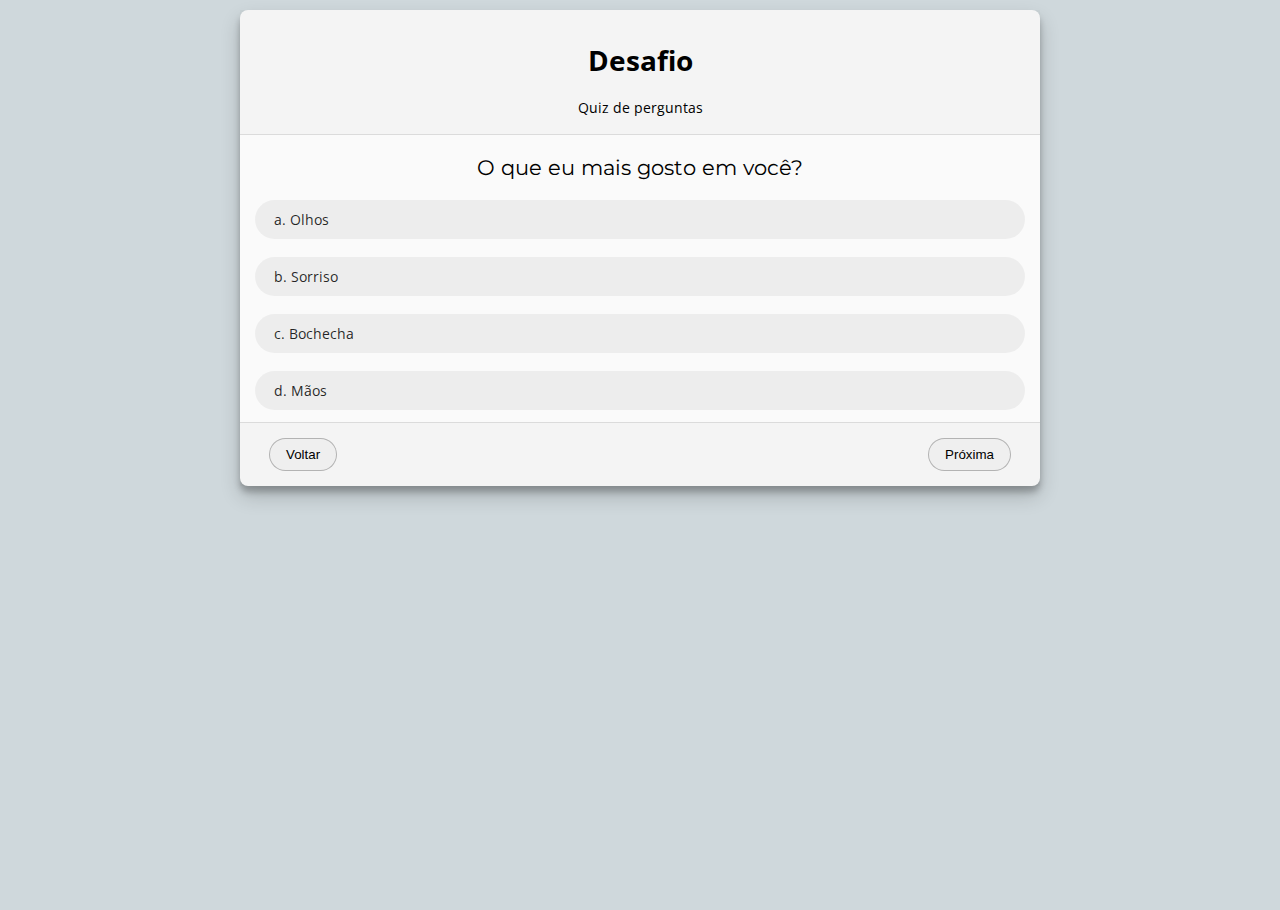
<file: quiz/index.html>
<!DOCTYPE html>
<html lang="en">
<head>
    <meta charset="UTF-8">
    <meta http-equiv="X-UA-Compatible" content="IE=edge">
    <meta name="viewport" content="width=device-width, initial-scale=1.0">
    <link rel="stylesheet" href="styles.css">
    <title>Quiz - Desafio 15</title>
</head>
<body>
    <main>
        <header class="quiz-header">
            <h1>Desafio</h1>
            <p>Quiz de perguntas</p>
        </header>
        <section class="question">
            <header>
                <h2 id="question-statement"></h2>
            </header>

            <ol type="a" id="question-responses">
            </ol>

            <footer>
                <button class="question-prev">
                    Voltar
                </button>
                <button class="question-next">
                    Próxima
                </button>
            </footer>
        </section>
        <section class="results">
            <h2>Resultados</h2>

            <p>Você acertou <span id="correctPercent"></span>% das questões e errou <span id="incorrectPercent"></span>% das questões.</p>

            <div id="congratulations">
                <p>Uhuuuuuul, juro que estou comemorando por dentro!!!!</p>

                <p>
                    Uffa, 15 perguntas. Chegamos ao fim da primeira fase. Vamos seguir logo para a próxima? Sabe que eu sou ansiosa nível hard hehe. Será no endereço abaixo:
                    <address>
                        Jardim Botânico - Av. Miguel Estéfano, 3031 - Vila Água Funda, São Paulo - SP, 04301-902
                    </address>
                </p>
            
                <p>Vamos apenas combinar dia e horário, ok?</p>
                <p>Um grande beijo!!</p>

                <iframe src="https://www.google.com/maps/embed?pb=!1m18!1m12!1m3!1d3654.983967816622!2d-46.6251290850207!3d-23.640745184643542!2m3!1f0!2f0!3f0!3m2!1i1024!2i768!4f13.1!3m3!1m2!1s0x94ce5b1f2e0fdfaf%3A0x95e9a4c9ac739a1f!2sAv.%20Miguel%20Est%C3%A9fno%2C%203031%20-%20Vila%20da%20Sa%C3%BAde%2C%20S%C3%A3o%20Paulo%20-%20SP%2C%2004301-902!5e0!3m2!1spt-BR!2sbr!4v1643247886628!5m2!1spt-BR!2sbr" width="600" height="450" style="border:0;" allowfullscreen="" loading="lazy"></iframe>
            </div>

            <div id="fails">
                <p>Puxa...que pena, você não atingiu a porcentagem necessária, mínimo 75%, para seguir para a segunda fase. Mas não se preocupe, isso significa que eu preciso falar mais hehe. Façamos o seguinte, vou te falar tudo que precisar saber, e voltamos aqui... tudo bem?</p>
                <p>Um grande beijo.</p>
            </div>
        </section>
    </main>

    <script src="quiz.js"></script>   
</body>
</html>
</file>
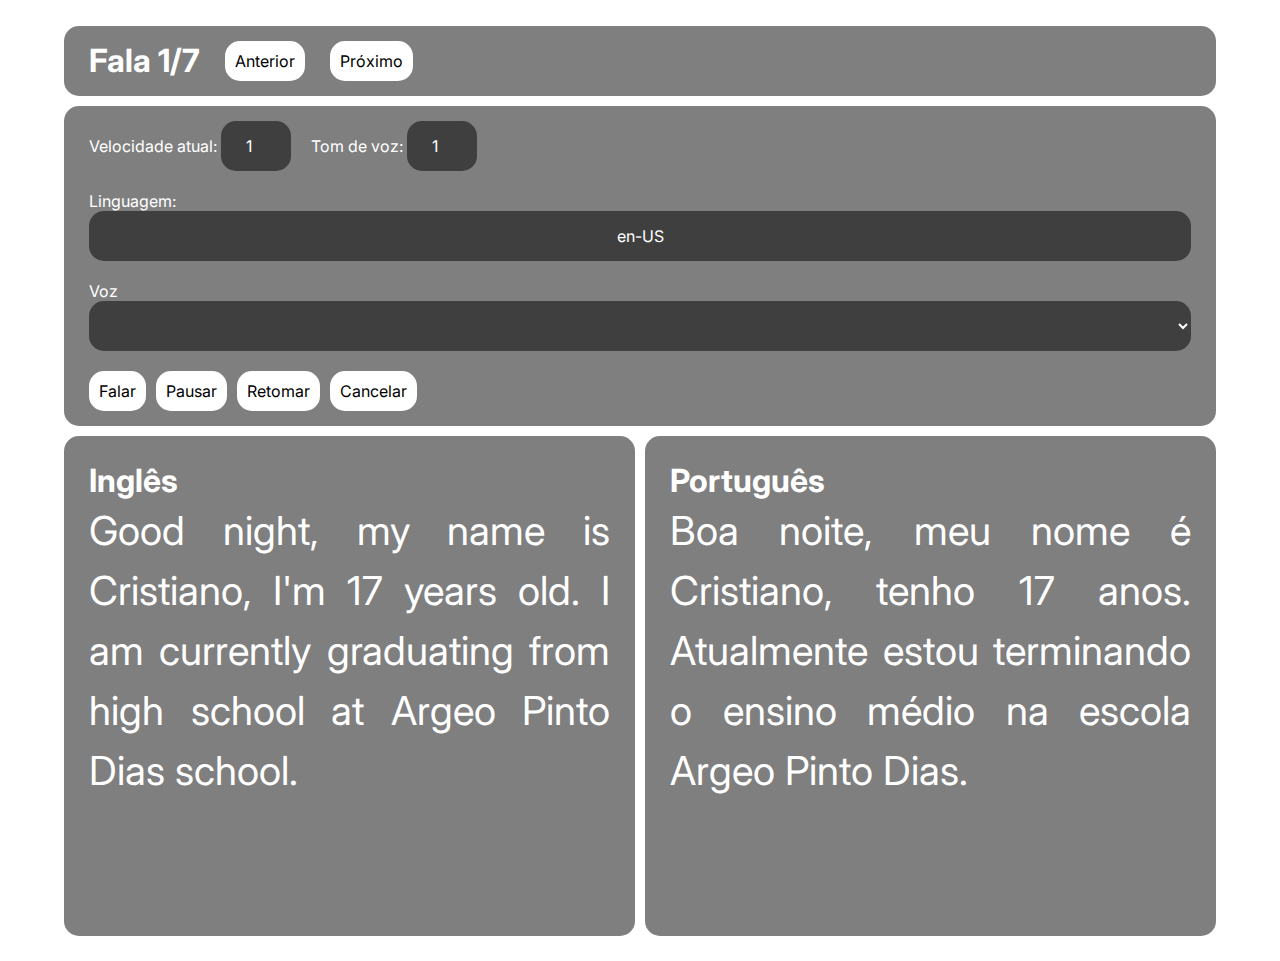
<file: english.html>
<!DOCTYPE html>
<html lang="pt-br">
<head>
    <meta charset="UTF-8">
    <meta http-equiv="X-UA-Compatible" content="IE=edge">
    <meta name="viewport" content="width=device-width, initial-scale=1.0">
    <title>americano</title>
 
    <link rel="preconnect" href="https://fonts.googleapis.com">
    <link rel="preconnect" href="https://fonts.gstatic.com" crossorigin>
    <link href="https://fonts.googleapis.com/css2?family=Inter&display=swap" rel="stylesheet">
    
    <style>
        * {
            margin: 0;
            padding: 0;
            box-sizing: border-box;
        }

        :root {
            --border-radius: 15px;
        }
 
        body {
            font-family: Inter, sans-serif;
            color: #fff;
            background-image: url(https://i.ytimg.com/vi/XzTCntGgNJU/maxresdefault.jpg);
            background-size: cover;
            background-repeat: no-repeat;
        }
 
        .app {
            padding: 2% 5%;
        }
 
        .speech {
            display: grid;

            grid-template-columns: repeat(2, 1fr);
            grid-template-areas: "header header" "controls controls" "target source";
            grid-gap: 10px;
        }

        .speech__header {
            padding: 15px 25px;
            
            background: rgba(0, 0, 0, 0.5);
            border-radius: var(--border-radius);

            grid-area: header;

            display: flex;
            align-items: center;
            flex-wrap: wrap;

            gap: 25px;
        }

        .speech__controls {
            padding: 15px 25px;
            
            background: rgba(0, 0, 0, 0.5);
            border-radius: var(--border-radius);

            grid-area: controls;
            display: flex;
            flex-wrap: wrap;
            gap: 20px;
            flex-direction: column;
        }

        .speech__actions {
            display: flex;
            flex-wrap: wrap;
            gap: 10px;
        }

        .btn {
            font: inherit;
            padding: 10px;
            color: #000;
            background-color: #fff;
            border: none;
            border-radius: var(--border-radius);
            cursor: pointer;
        }

        #current-rate,
        #current-pitch,
        #current-voice,
        #current-lang {
            background-color: rgba(0, 0, 0, 0.5);
            text-align: center;
            border-radius: var(--border-radius);
            border: none;
            color: #fff;
            font: inherit;
            width: 70px;
            height: 50px;
        }

        .current-voice-wrapper, #current-voice, #current-lang {
            width: 100%;
        }

        .speech__settings {
            display: flex;
            flex-wrap: wrap;
            gap: 20px;
        }
 
        .speech__side {
            min-height: 500px;
            background-color: rgba(0, 0, 0, .5);
            border-radius: var(--border-radius);
            padding: 25px;
        }

        .speech__side > header {
            display: flex;
            align-items: center;
            gap: 25px;
            justify-content: space-between;
            min-height: 40px;
        }
 
        .speech__phrase, #tokens {
            font-size: 2.5em;
            line-height: 1.5;
            text-align: justify;
        }

        #tokens > span {
            cursor: pointer;
        }

        .speech__source {
            grid-area: source;
        }
 
        .speech__target {
            grid-area: target;
        }

        .speech__target .speech__phrase {
            display: none;
        }
 
        @media screen and (max-width: 700px) {
            .speech {
                display: flex;
                flex-direction: column;
            }

            .speech__source {
                order: 1;
            }
        }
    </style>
</head>
<body>
    <main class="app">
        <section class="speech">
            <header class="speech__header">
                <h1>Fala <span id="current-speech"></span></h1>
                <button class="btn" id="speech-prev">Anterior</button>
                <button class="btn" id="speech-next">Próximo</button>
            </header>

            <aside class="speech__controls">
                <div class="speech__settings">
                    <div>
                        <label>Velocidade atual:</label>
                        <input type="number" id="current-rate" value="1">
                    </div>
                    <div>
                        <label>Tom de voz:</label>
                        <input type="number" id="current-pitch" value="1">
                    </div>
                    <div class="current-voice-wrapper">
                        <label>Linguagem:</label>
                        <input type="text" id="current-lang" value="en-US">
                    </div>
                    <div class="current-voice-wrapper">
                        <label>Voz</label>
                        <select id="current-voice"></select>
                    </div>
                </div>

                <div class="speech__actions">
                    <button class="btn" id="speak">Falar</button>
                    <button class="btn" id="pause">Pausar</button>
                    <button class="btn" id="resume">Retomar</button>
                    <button class="btn" id="cancel">Cancelar</button>
                </div>
            </aside>
 
            <section class="speech__side speech__source">
                <header>
                    <h1>Português</h1>
                </header>
                <p class="speech__phrase"></p>
            </section>
 
            <section class="speech__side speech__target">
                <header>
                    <h1 class="speak-all">Inglês</h1>
                </header>
                <p class="speech__phrase"></p>
                <p id="tokens">
                </p>
            </section>
        </section>
    </main>
    <script>
        const $sourceSpeechBody = document.querySelector(".speech__source > .speech__phrase");
        const $targetSpeechBody = document.querySelector(".speech__target > .speech__phrase");
        const $currentRate = document.querySelector("#current-rate");
        const $currentPitch = document.querySelector("#current-pitch");
        const $currentSpeechStatus = document.querySelector("#current-speech");
        const $tokens = document.querySelector("#tokens");
        const $currentVoice = document.querySelector("#current-voice");
        const $currentLanguage = document.querySelector("#current-lang");
        
        const speeches = parseSpeeches(getPlainSpeeches());

        let currentSpeech = 0;
        let voices = [];

        displaySpeech();

        populateVoiceList();

        if (speechSynthesis.onvoiceschanged !== undefined) {
            speechSynthesis.onvoiceschanged = populateVoiceList;
        }

        document.querySelector("#speech-next").addEventListener("click", () => {
            currentSpeech = Math.min(speeches.length - 1, currentSpeech + 1);
            displaySpeech();
        });

        document.querySelector("#speech-prev").addEventListener("click", () => {
            currentSpeech = Math.max(0, currentSpeech - 1);
            displaySpeech();
        });

        document.querySelector("#speak").addEventListener("click", () => {
            const content = $targetSpeechBody.textContent;
            speak(content);
        });

        document.querySelector("#tokens").addEventListener("click", (e) => {
            if (e.target.tagName === "SPAN") {
                speak(e.target.textContent.trim().replace(/[^0-9A-Z]+/gi, ""));
            }
        });

        document.querySelector("#pause").addEventListener("click", () => {
            speechSynthesis.pause();
        });

        document.querySelector("#resume").addEventListener("click", () => {
            speechSynthesis.resume();
        });

        document.querySelector("#cancel").addEventListener("click", () => {
            speechSynthesis.cancel();
        });

        function speak(content) {
            speechSynthesis.cancel();

            const utterance = new SpeechSynthesisUtterance();

            utterance.lang = $currentLanguage.value;
            utterance.text = content;
            utterance.rate = parseFloat($currentRate.value);
            utterance.pitch = parseFloat($currentPitch.value);

            const selectedOption = $currentVoice.selectedOptions[0].getAttribute("data-name");

            for (let i = 0; i < voices.length; i++) {
                if (voices[i].name === selectedOption) {
                    utterance.voice = voices[i];
                    break;
                }
            }

            speechSynthesis.speak(utterance);
        }

        function populateVoiceList() {
            voices = speechSynthesis.getVoices().sort(function (a, b) {
                const aname = a.name.toUpperCase();
                const bname = b.name.toUpperCase();

                if (aname < bname) {
                    return -1;
                } else if (aname == bname) {
                    return 0;
                } else {
                    return +1;
                }
            });

            const selectedIndex = $currentVoice.selectedIndex < 0 ? 0 : $currentVoice.selectedIndex;
            $currentVoice.innerHTML = "";

            for (let i = 0; i < voices.length; i++) {
                const option = document.createElement("option");

                option.textContent = `${voices[i].name} (${voices[i].lang})`;

                if (voices[i].default) {
                    option.textContent += " -- PADRÃO";
                }

                option.setAttribute("data-lang", voices[i].lang);
                option.setAttribute("data-name", voices[i].name);
                $currentVoice.appendChild(option);
            }

            $currentVoice.selectedIndex = selectedIndex;
        }

        function displaySpeech() {
            $currentSpeechStatus.textContent = (currentSpeech + 1) + "/" + speeches.length;

            const speech = speeches[currentSpeech];

            $sourceSpeechBody.textContent = speech.source;
            $targetSpeechBody.textContent = speech.target;

            $tokens.innerHTML = speech.target.split(" ")
                .map((token) => `<span>${token}</span>`)
                .join(" ");
        }

        function parseSpeeches(plainSpeeches) {
            return plainSpeeches
                .split(">")
                .map((speech) => speech.trim())
                .filter((x) => x)
                .reduce(
                    (speeches, sourceOrTarget, index, speechSplit) =>
                        index % 2 === 0
                            ? [...speeches, ({
                                source: sourceOrTarget,
                                target: speechSplit[index + 1] ?? null
                            })]
                            : speeches,
                    []
                );
        }

        function getPlainSpeeches() {
            return `
> Boa noite, meu nome é Cristiano, tenho 17 anos. Atualmente estou terminando o ensino médio na escola Argeo Pinto Dias.
> Good night, my name is Cristiano, I'm 17 years old. I am currently graduating from high school at Argeo Pinto Dias school.

> Irei falar sobre minha carreira pretendida, meus cursos e objetivos de vida.
> I will talk about my intended career, my courses and life goals.

> Em relação a minha carreira, pretendo trabalhar no setor de Tecnologia da Informação, talvez na área de desenvolvimento de software.
> Regarding my career, I intend to work in the Information Technology sector, perhaps in the area of software development.

> Estou estudando atualmente criação de websites e construindo um portfólio para também trabalhar como freelancer ano que vem.
> I am currently studying website design and building a portfolio to also work as a freelancer next year.

> Estou realizando um curso online de JavaScript e Excel.
> I'm taking an online course in JavaScript and Excel.

> No momento prefiro fazer um curso de nível técnico, como técnico em tecnologia da informação, eletrônica, redes ou mecatrônica na ETEC ou SENAI. Estou estudando para o vestibular.
> At the moment I prefer to take a technical level course, as a technician in information technology, electronics, networks or mechatronics at ETEC or SENAI. I'm studying for the entrance exam. 

> Não tenho certeza de qual é meu objetivo de vida, mas meu objetivo agora é me preparar financeiramente, mentalmente e fisicamente para qualquer caminho que a vida me obrigue a seguir e seguir em frente.
> I'm not sure what my life goal is, but my goal right now is to prepare myself financially, mentally and physically for whatever paths life forces me to take and keep moving forward.
            `;
        }
    </script>
</body>
</html>
</file>
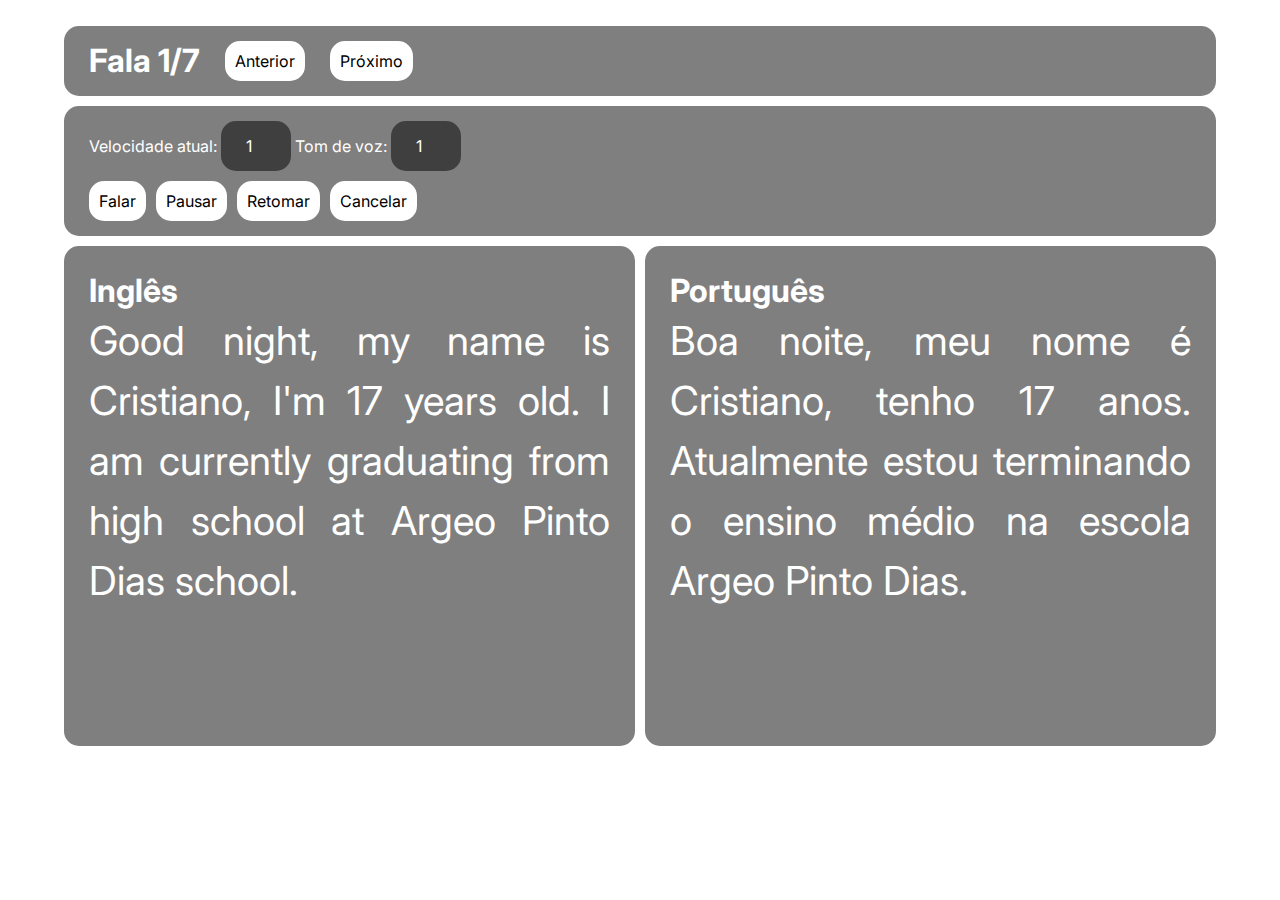
<file: english2.html>
<!DOCTYPE html>
<html lang="pt-br">
<head>
    <meta charset="UTF-8">
    <meta http-equiv="X-UA-Compatible" content="IE=edge">
    <meta name="viewport" content="width=device-width, initial-scale=1.0">
    <title>americano</title>
 
    <link rel="preconnect" href="https://fonts.googleapis.com">
    <link rel="preconnect" href="https://fonts.gstatic.com" crossorigin>
    <link href="https://fonts.googleapis.com/css2?family=Inter&display=swap" rel="stylesheet">
    
    <style>
        * {
            margin: 0;
            padding: 0;
            box-sizing: border-box;
        }

        :root {
            --border-radius: 15px;
        }
 
        body {
            font-family: Inter, sans-serif;
            color: #fff;
            background-image: url(https://i.ytimg.com/vi/XzTCntGgNJU/maxresdefault.jpg);
            background-size: cover;
            background-repeat: no-repeat;
        }
 
        .app {
            padding: 2% 5%;
        }
 
        .speech {
            display: grid;

            grid-template-columns: repeat(2, 1fr);
            grid-template-areas: "header header" "controls controls" "target source";
            grid-gap: 10px;
        }

        .speech__header {
            padding: 15px 25px;
            
            background: rgba(0, 0, 0, 0.5);
            border-radius: var(--border-radius);

            grid-area: header;

            display: flex;
            align-items: center;
            flex-wrap: wrap;

            gap: 25px;
        }

        .speech__controls {
            padding: 15px 25px;
            
            background: rgba(0, 0, 0, 0.5);
            border-radius: var(--border-radius);

            grid-area: controls;
            display: flex;
            flex-wrap: wrap;
            gap: 10px;
            flex-direction: column;
        }

        .speech__actions {
            display: flex;
            flex-wrap: wrap;
            gap: 10px;
        }

        .btn {
            font: inherit;
            padding: 10px;
            color: #000;
            background-color: #fff;
            border: none;
            border-radius: var(--border-radius);
            cursor: pointer;
        }

        #current-rate,
        #current-pitch {
            background-color: rgba(0, 0, 0, 0.5);
            text-align: center;
            border-radius: var(--border-radius);
            border: none;
            color: #fff;
            font: inherit;
            width: 70px;
            height: 50px;
        }

        .speech__settings {
            font-style: italic;
        }
 
        .speech__side {
            min-height: 500px;
            background-color: rgba(0, 0, 0, .5);
            border-radius: var(--border-radius);
            padding: 25px;
        }

        .speech__side > header {
            display: flex;
            align-items: center;
            gap: 25px;
            justify-content: space-between;
            min-height: 40px;
        }
 
        .speech__phrase {
            font-size: 2.5em;
            line-height: 1.5;
            text-align: justify;
        }

        .speech__source {
            grid-area: source;
        }
 
        .speech__target {
            grid-area: target;
        }
 
        @media screen and (max-width: 700px) {
            .speech {
                display: flex;
                flex-direction: column;
            }
        }
    </style>
</head>
<body>
    <main class="app">
        <section class="speech">
            <header class="speech__header">
                <h1>Fala <span id="current-speech"></span></h1>
                <button class="btn" id="speech-prev">Anterior</button>
                <button class="btn" id="speech-next">Próximo</button>
            </header>

            <aside class="speech__controls">
                <div>
                    <label>Velocidade atual:</label>
                    <input type="number" id="current-rate" value="1">
                    <label>Tom de voz:</label>
                    <input type="number" id="current-pitch" value="1">
                </div>

                <div class="speech__actions">
                    <button class="btn" id="speak">Falar</button>
                    <button class="btn" id="pause">Pausar</button>
                    <button class="btn" id="resume">Retomar</button>
                    <button class="btn" id="cancel">Cancelar</button>
                </div>
            </aside>
 
            <section class="speech__side speech__source">
                <header>
                    <h1>Português</h1>
                </header>
                <p class="speech__phrase"></p>
            </section>
 
            <section class="speech__side speech__target">
                <header>
                    <h1 class="speak-all">Inglês</h1>
                </header>
                <p class="speech__phrase"></p>
            </section>
        </section>
    </main>
    <script>
        const $sourceSpeechBody = document.querySelector(".speech__source > .speech__phrase");
        const $targetSpeechBody = document.querySelector(".speech__target > .speech__phrase");
        const $currentRate = document.querySelector("#current-rate");
        const $currentPitch = document.querySelector("#current-pitch");
        const $currentSpeechStatus = document.querySelector("#current-speech");
        
        const speeches = parseSpeeches(getPlainSpeeches());

        let currentSpeech = 0;

        displaySpeech();

        document.querySelector("#speech-next").addEventListener("click", () => {
            currentSpeech = Math.min(speeches.length - 1, currentSpeech + 1);
            displaySpeech();
        });

        document.querySelector("#speech-prev").addEventListener("click", () => {
            currentSpeech = Math.max(0, currentSpeech - 1);
            displaySpeech();
        });

        document.querySelector("#speak").addEventListener("click", () => {
            speechSynthesis.cancel();

            const content = $targetSpeechBody.textContent;
            const utterance = new SpeechSynthesisUtterance();

            utterance.lang = "en-US";
            utterance.text = content;
            utterance.rate = parseFloat($currentRate.value);

            speechSynthesis.speak(utterance);
        });

        document.querySelector("#pause").addEventListener("click", () => {
            speechSynthesis.pause();
        });

        document.querySelector("#resume").addEventListener("click", () => {
            speechSynthesis.resume();
        });

        document.querySelector("#cancel").addEventListener("click", () => {
            speechSynthesis.cancel();
        });

        function displaySpeech() {
            $currentSpeechStatus.textContent = (currentSpeech + 1) + "/" + speeches.length;

            const speech = speeches[currentSpeech];

            $sourceSpeechBody.textContent = speech.source;
            $targetSpeechBody.textContent = speech.target;
        }

        function parseSpeeches(plainSpeeches) {
            return plainSpeeches
                .split(">")
                .map((speech) => speech.trim())
                .filter((x) => x)
                .reduce(
                    (speeches, sourceOrTarget, index, speechSplit) =>
                        index % 2 === 0
                            ? [...speeches, ({
                                source: sourceOrTarget,
                                target: speechSplit[index + 1] ?? null
                            })]
                            : speeches,
                    []
                );
        }

        function getPlainSpeeches() {
            return `
> Boa noite, meu nome é Cristiano, tenho 17 anos. Atualmente estou terminando o ensino médio na escola Argeo Pinto Dias.
> Good night, my name is Cristiano, I'm 17 years old. I am currently graduating from high school at Argeo Pinto Dias school.

> Irei falar sobre minha carreira pretendida, meus cursos e objetivos de vida.
> I will talk about my intended career, my courses and life goals.

> Em relação a minha carreira, pretendo trabalhar no setor de Tecnologia da Informação, talvez na área de desenvolvimento de software.
> Regarding my career, I intend to work in the Information Technology sector, perhaps in the area of software development.

> Estou estudando atualmente criação de websites e construindo um portfólio para também trabalhar como freelancer ano que vem.
> I am currently studying website design and building a portfolio to also work as a freelancer next year.

> Estou realizando um curso online de JavaScript e Excel.
> I'm taking an online course in JavaScript and Excel.

> No momento prefiro fazer um curso de nível técnico, como técnico em tecnologia da informação, eletrônica, redes ou mecatrônica na ETEC ou SENAI. Estou estudando para o vestibular.
> At the moment I prefer to take a technical level course, as a technician in information technology, electronics, networks or mechatronics at ETEC or SENAI. I'm studying for the entrance exam. 

> Não tenho certeza de qual é meu objetivo de vida, mas meu objetivo agora é me preparar financeiramente, mentalmente e fisicamente para qualquer caminho que a vida me obrigue a seguir e seguir em frente.
> I'm not sure what my life goal is, but my goal right now is to prepare myself financially, mentally and physically for whatever paths life forces me to take and keep moving forward.
            `;
        }
    </script>
</body>
</html>
</file>
<file: quiz/styles.css>
@import url("https://fonts.googleapis.com/css?family=Montserrat:400,400i,700");
@import url("https://fonts.googleapis.com/css?family=Open+Sans:400,400i,700");

* {
	box-sizing: border-box;
}

body {
	font-family: "Open Sans", sans-serif;
	font-size: 14px;
	background: #CFD8DC;
	margin: 0;
	height: 100vh;
}

main {
	min-width: 400px;
	max-width: 800px;
	background: #FAFAFA;
	box-shadow: 0 10px 20px rgba(0,0,0,0.19), 0 6px 6px rgba(0,0,0,0.23);
	border-radius: 0.5rem;
	margin: 10px auto;
}

section header > h2 {
	text-align: center;
    margin: 0 auto;
    margin-bottom: 1rem;
    font-family: Montserrat, sans-serif;
    font-weight: normal;
}

section > header {
	margin: 20px 0;
}

section > footer {
	background:rgba(0,0,0,0.025);
	border-top: 1px solid rgba(0,0,0,0.1);
 	width: 100%;
 	display: flex;
 	justify-content: space-between;
    padding: 15px 25px;
}

button {
	padding: 0.5rem 1rem;
	border: 1px solid rgba(0,0,0,0.25);
	border-radius: 5rem;
	margin: 0 0.25rem;
	transition: 0.3s;
	cursor: pointer;
}

button:hover {
	background: #ECEFF1;
	border-color:rgba(0,0,0,0.25);
}

.quiz-header {
	background: rgba(0,0,0,0.025);
	padding: 12px;
	text-align: center;
	border-bottom: 1px solid rgba(0,0,0,0.1);
}

.quiz-logo {
	font-family: Montserrat, sans-serif;
	font-weight: bold;
	margin-bottom: 1rem !important;
	font-size: 2em;
}

.quiz-header p {
	margin-bottom: 5px;
}

.question ol {
	list-style-position: inside;
	padding: 0;
	margin: 0 15px;
}

.question li {
    border: transparent 1px solid;
	border-radius: 290486px;
	padding: 9px 18px;
    margin-top: 18px;
    margin-bottom: 12px;
    transition: 0.3s;
    cursor: pointer;
    background-color: rgba(0, 0, 0, 0.05);
    color: rgba(0, 0, 0, 0.85);
}

.question li:hover {
    background-color: rgba(0, 0, 0, 0.1);
}

.question li:active {
    transform: scaleX(0.9);
}

.question li.active {
	border-color: rgba(0, 0, 0, 0.25);
    background-color: white;
}

.question-next {
	cursor: not-allowed;
}

.question-next.active {
	background: #3D5AFE;
    color: white;
    border-color: transparent;
    cursor: pointer;
}

.results {
	display: none;
	padding-bottom: 15px;
	padding: 15px;
}

.results p {
	margin: 0;
	margin-bottom: 4px;
}
</file>
